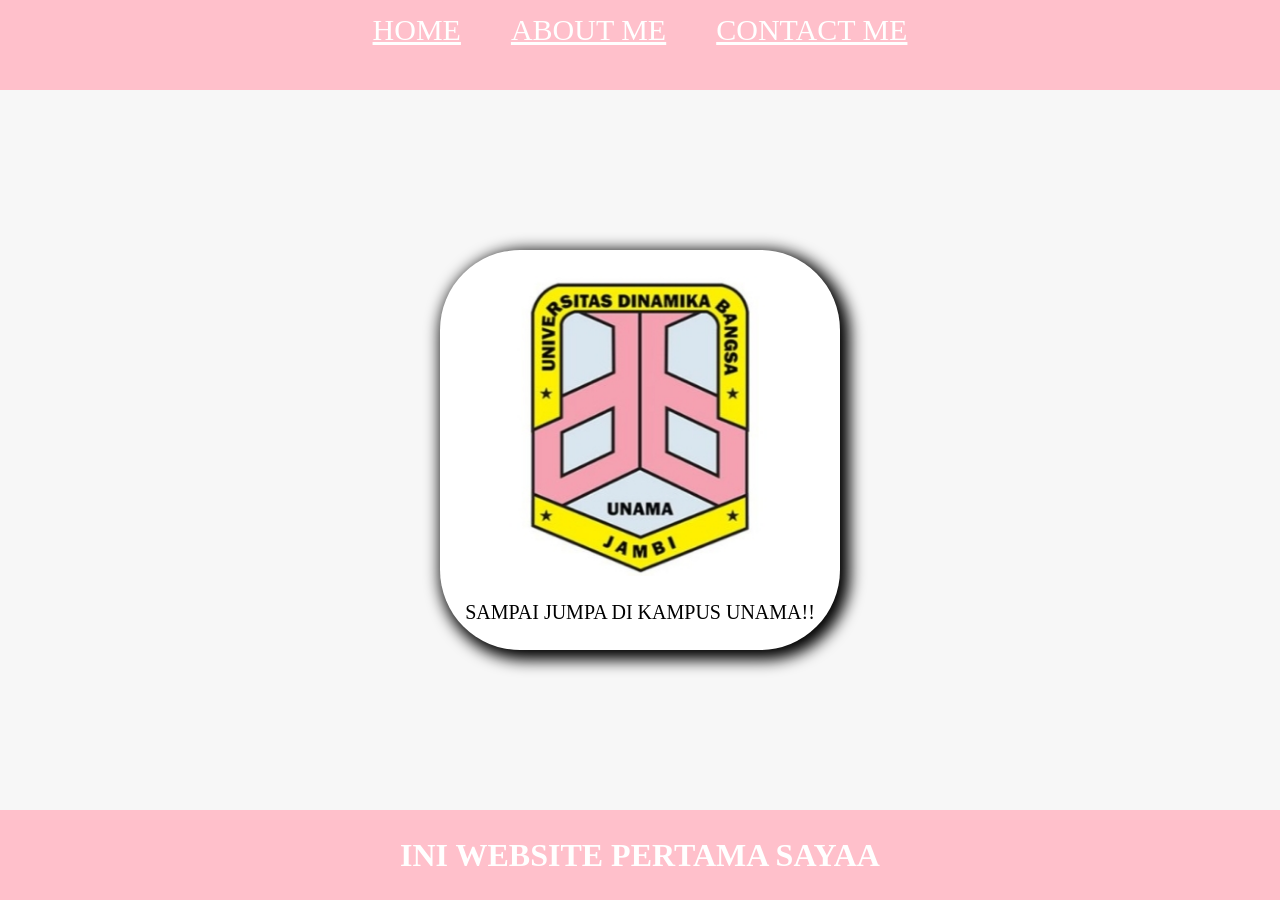
<file: index.html>
<html>
  <head>
    <title>RAY FIRST WEB</title>
    <link rel="stylesheet" href="anjay.css" />
  </head>
  <body>
    <div class="BAR">
      <!-- NAVIGATION BAR -->
      <div class="navbar">
        <ul class="ul-navbar">
          <li class="li-navbar">
            <a href="#" class="a-navbar">HOME</a>
          </li>
          <li class="li-navbar">
            <a href="about.html" class="a-navbar">ABOUT ME</a>
          </li>
          <li class="li-navbar">
            <a href="contact.html" class="a-navbar">CONTACT ME</a>
          </li>
        </ul>
      </div>
      <!-- NAVIGATION BAR END -->

      <!-- CONTENT 1 -->
      <div class="bar-content">
        <a href="https://unama.ac.id/" class="a-content">
          <img src="UNAMA_JMB.jpg" class="img-content" />
          <p>SAMPAI JUMPA DI KAMPUS UNAMA!!</p>
        </a>
      </div>
      <!-- CONTENT 1 END -->

      <!-- FOOTER -->
      <div class="bar-footer">
        <h1 class="h1-footer">INI WEBSITE PERTAMA SAYAA</h1>
      </div>
      <!-- FOOTER END -->
    </div>
  </body>
</html>
</file>
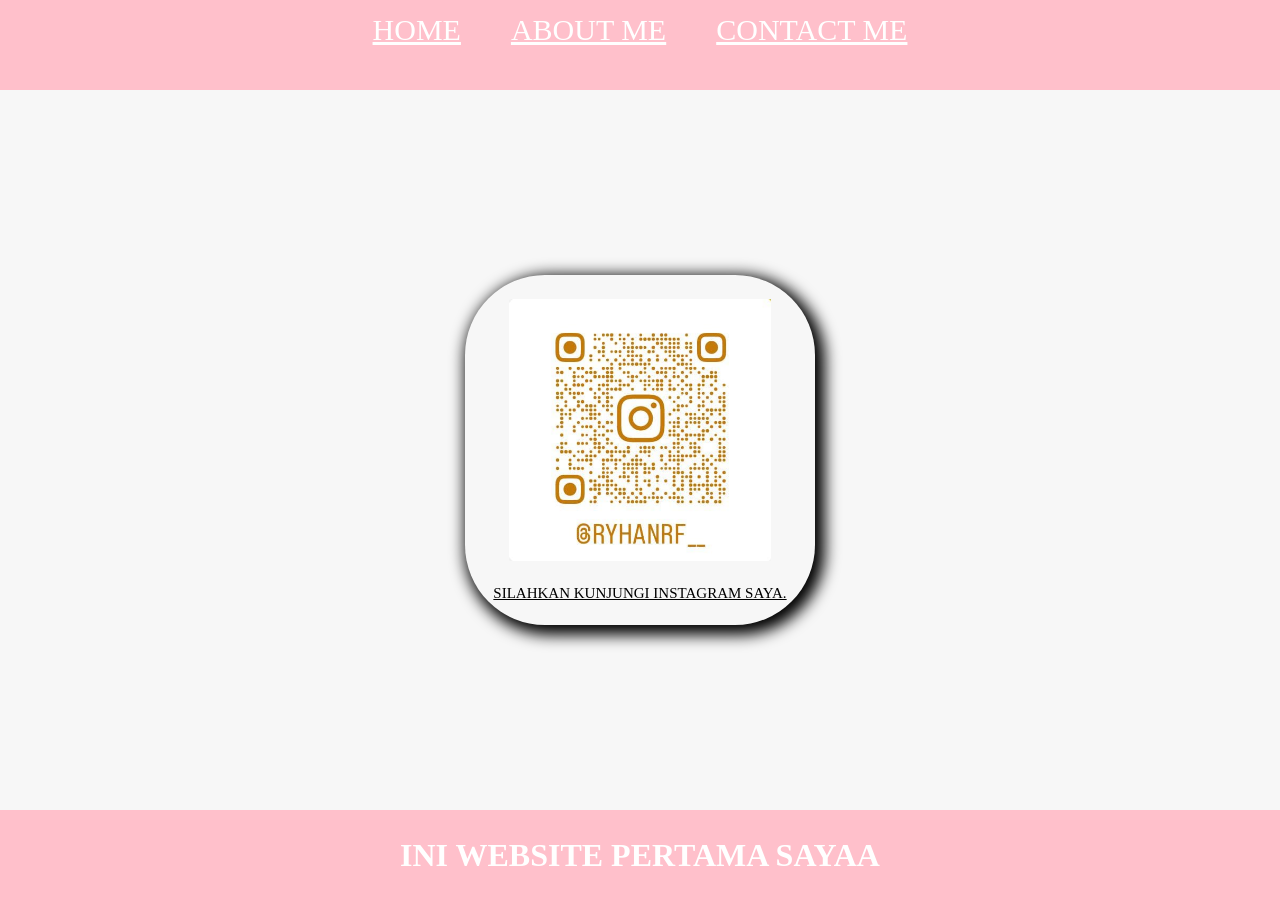
<file: about.html>
<html>
  <head>
    <title>ABOUT ME</title>
    <link rel="stylesheet" href="anjay.css" />
  </head>
  <body>
    <div class="BAR">
      <!-- NAVIGATION BAR -->
      <div class="navbar">
        <ul class="ul-navbar">
          <li class="li-navbar">
            <a href="index.html" class="a-navbar">HOME</a>
          </li>
          <li class="li-navbar">
            <a href="about.html" class="a-navbar">ABOUT ME</a>
          </li>
          <li class="li-navbar">
            <a href="contact.html" class="a-navbar">CONTACT ME</a>
          </li>
        </ul>
      </div>
      <!-- NAVIGATION BAR END -->

      <!-- CONTENT 1 -->
      <div class="bar-about">
        <a
          href="https://www.instagram.com/ryhanrf__?stkn=MW5yZWFzZWd2OGd0cw=="
          class="a-about"
        >
          <img src="QR IG.jpeg" class="img-about" />
          <p>SILAHKAN KUNJUNGI INSTAGRAM SAYA.</p>
        </a>
      </div>
      <!-- CONTENT 1 END -->

      <!-- FOOTER -->
      <div class="bar-footer">
        <h1 class="h1-footer">INI WEBSITE PERTAMA SAYAA</h1>
      </div>
      <!-- FOOTER END -->
    </div>
  </body>
</html>
</file>
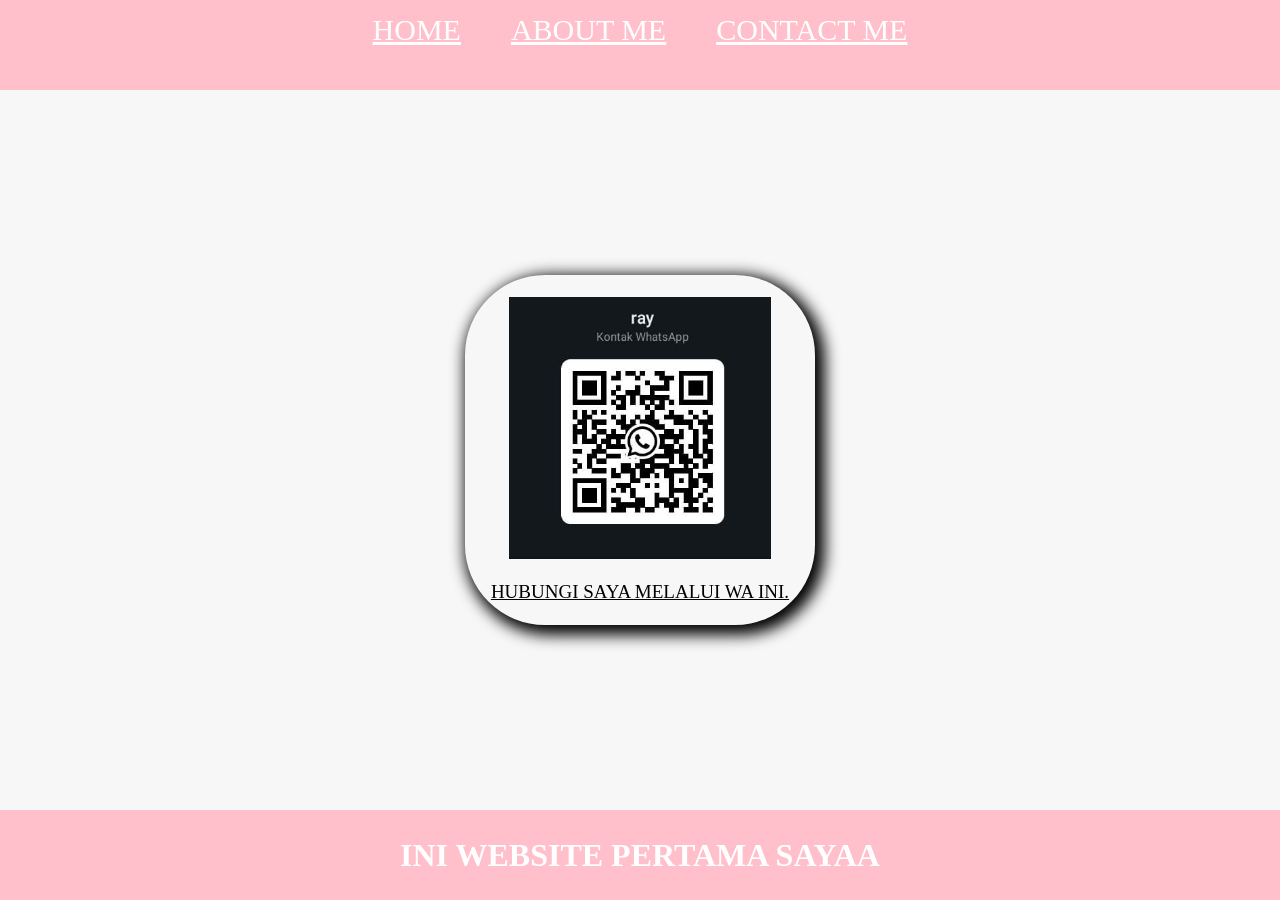
<file: contact.html>
<html>
  <head>
    <title>CONTACT ME</title>
    <link rel="stylesheet" href="anjay.css" />
  </head>
  <body>
    <div class="BAR">
      <!-- NAVIGATION BAR -->
      <div class="navbar">
        <ul class="ul-navbar">
          <li class="li-navbar">
            <a href="index.html" class="a-navbar">HOME</a>
          </li>
          <li class="li-navbar">
            <a href="about.html" class="a-navbar">ABOUT ME</a>
          </li>
          <li class="li-navbar">
            <a href="contact.html" class="a-navbar">CONTACT ME</a>
          </li>
        </ul>
      </div>
      <!-- NAVIGATION BAR END -->

      <!-- CONTENT 1 -->
      <div class="bar-contact">
        <a href="https://wa.me/6282281169380" class="a-contact">
          <img src="QR WA.jpeg" class="img-contact" />
          <p>HUBUNGI SAYA MELALUI WA INI.</p>
        </a>
      </div>
      <!-- CONTENT 1 END -->

      <!-- FOOTER -->
      <div class="bar-footer">
        <h1 class="h1-footer">INI WEBSITE PERTAMA SAYAA</h1>
      </div>
      <!-- FOOTER END -->
    </div>
  </body>
</html>
</file>
<file: anjay.css>
*,
html {
  margin: 0;
  padding: 0;
}

.BAR {
}

.navbar {
  background-color: pink;
  width: 100%;
  height: 10vh;
}
.ul-navbar {
  height: 60px;
  display: flex;
  justify-content: center;
  align-items: center;
}
.li-navbar {
  list-style-type: none;
  padding: 20px;
  margin: 5px;
  color: white;
  font-size: 30px;
}
.li-navbar :hover {
  background-color: wheat;
  transition: 0.2s ease-in-out;
  transition-delay: 0.3s;
  border-radius: 8px;
}
.a-navbar {
  color: white;
  list-style-type: none;
}

.bar-content {
  background-color: f7f7f7;
  display: flex;
  justify-content: center;
  align-items: center;
  height: 80vh;
}

.bar-about {
  background-color: f7f7f7;
  display: flex;
  justify-content: center;
  align-items: center;
  height: 80vh;
}

.a-about {
  font-size: 15px;
  color: black;
  width: 350px;
  height: 350px;
  display: flex;
  flex-direction: column;
  justify-content: space-evenly;
  align-items: center;
  border-radius: 80px;
  -webkit-box-shadow: 5px 5px 15px 5px #000000;
  box-shadow: 5px 5px 15px 5px #000000;
}

.bar-contact {
  background-color: f7f7f7;
  display: flex;
  justify-content: center;
  align-items: center;
  height: 80vh;
}

.a-contact {
  font-size: 19px;
  color: black;
  width: 350px;
  height: 350px;
  display: flex;
  flex-direction: column;
  justify-content: space-evenly;
  align-items: center;
  border-radius: 80px;
  -webkit-box-shadow: 5px 5px 15px 5px #000000;
  box-shadow: 5px 5px 15px 5px #000000;
}

.img-about {
  width: 75%;
  height: 75%;
}

.img-contact {
  width: 75%;
  height: 75%;
}

.img-content {
  width: 75%;
  height: 75%;
}

.a-content {
  background-color: white;
  color: black;
  text-decoration: none;
  font-size: 20px;
  width: 400px;
  height: 400px;
  display: flex;
  flex-direction: column;
  justify-content: space-evenly;
  align-items: center;
  border-radius: 80px;
  -webkit-box-shadow: 5px 5px 15px 5px #000000;
  box-shadow: 5px 5px 15px 5px #000000;
}

.bar-footer {
  height: 10vh;
  background-color: pink;
  display: flex;
  justify-content: center;
  align-items: center;
}

.h1-footer {
  font: size 40px;
  color: white;
}
</file>
